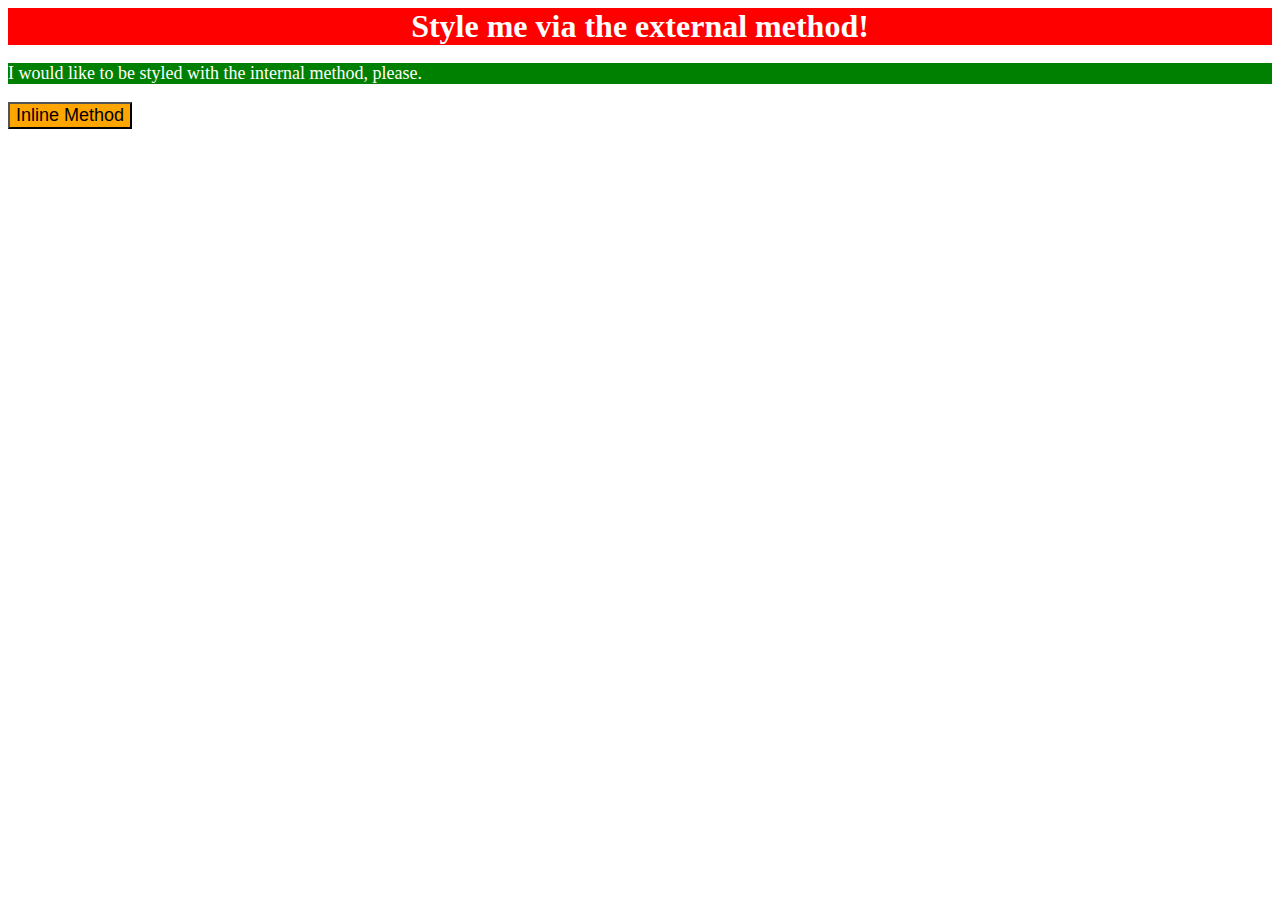
<file: foundations/01-css-methods/index.html>
<!DOCTYPE html>
<html lang="en">
  <head>
    <style>
      p {
        background-color: green;
        color: white;
        font-size:18px;
      }
    </style>
    <meta charset="UTF-8">
    <meta http-equiv="X-UA-Compatible" content="IE=edge">
    <meta name="viewport" content="width=device-width, initial-scale=1.0">
    <title>Methods for Adding CSS</title>
    <link rel="stylesheet" href="styles.css"/>
  </head>
  <body>
    <div>Style me via the external method!</div>
    <p>I would like to be styled with the internal method, please.</p>
    <button style="background-color: orange; font-size: 18px;">Inline Method</button>
  </body>
</html>
</file>
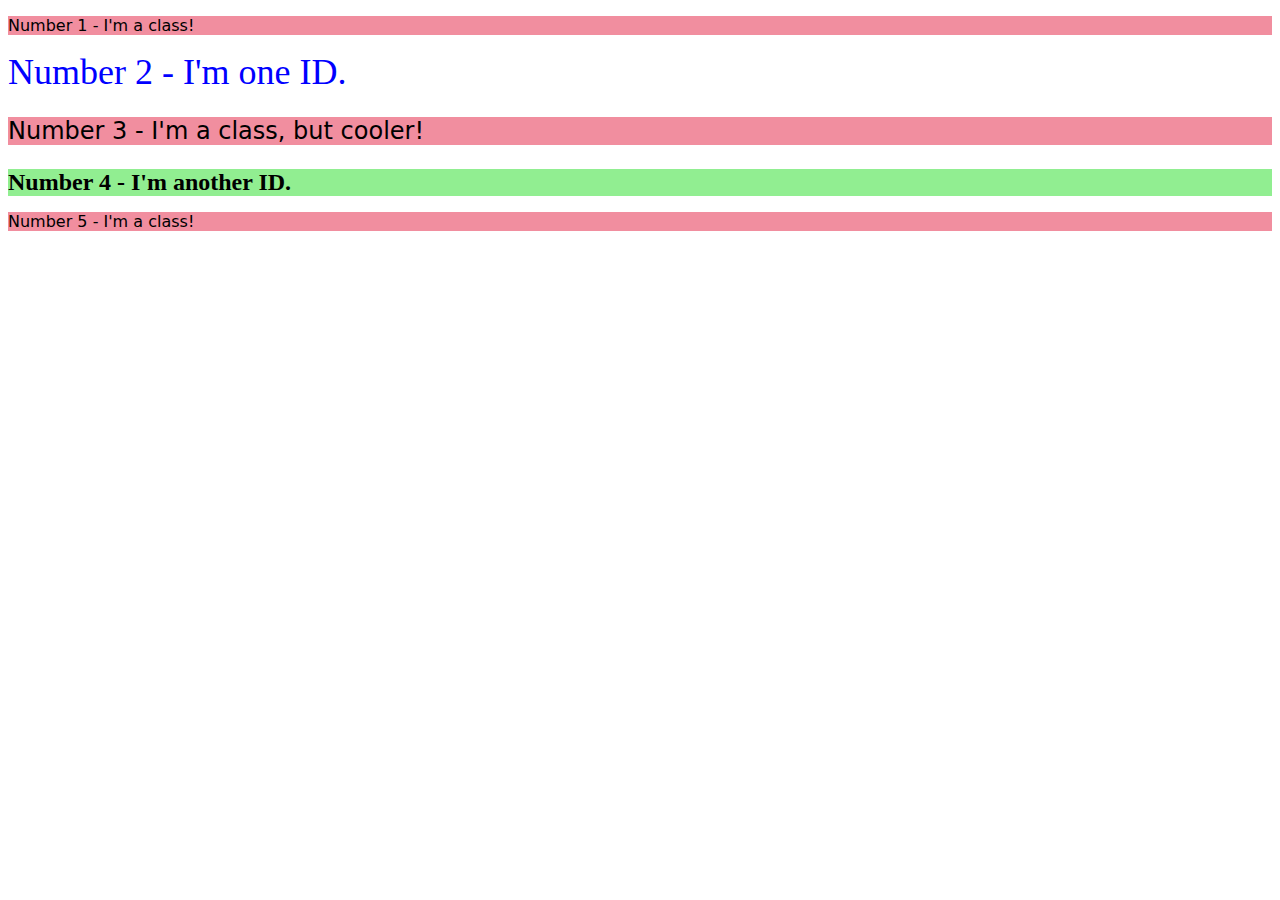
<file: foundations/02-class-id-selectors/index.html>
<!DOCTYPE html>
<html lang="en">
  <head>
    <meta charset="UTF-8">
    <meta http-equiv="X-UA-Compatible" content="IE=edge">
    <meta name="viewport" content="width=device-width, initial-scale=1.0">
    <title>Class and ID Selectors</title>
    <link rel="stylesheet" href="style.css">
  </head>
  <body>
    <p class="odd">Number 1 - I'm a class!</p>
    <div id="second">Number 2 - I'm one ID.</div>
    <p class="odd adjust_font">Number 3 - I'm a class, but cooler!</p>
    <div id ="fourth" class="adjust_font">Number 4 - I'm another ID.</div>
    <p class="odd">Number 5 - I'm a class!</p>
  </body>
</html>
</file>
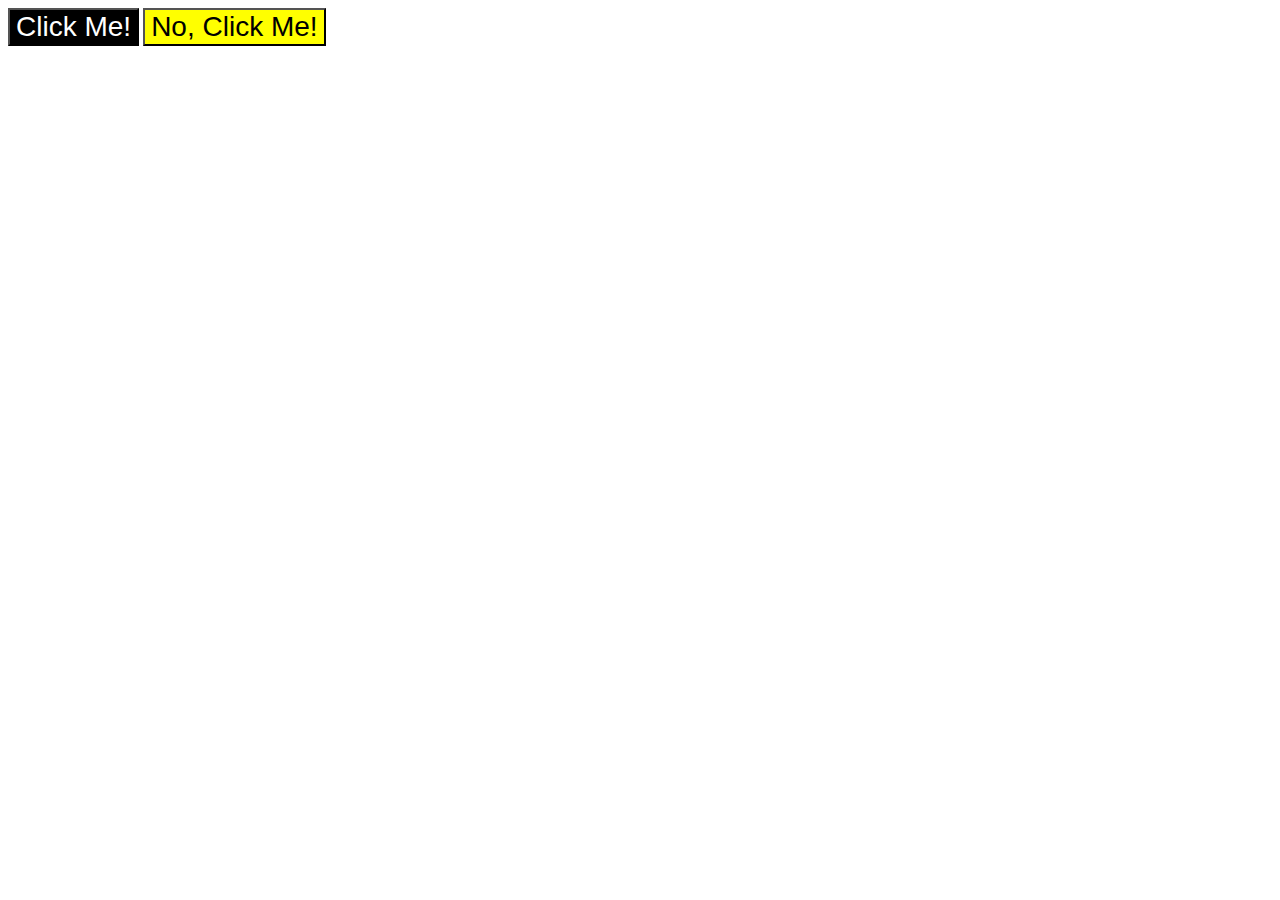
<file: foundations/03-grouping-selectors/index.html>
<!DOCTYPE html>
<html lang="en">
  <head>
    <meta charset="UTF-8">
    <meta http-equiv="X-UA-Compatible" content="IE=edge">
    <meta name="viewport" content="width=device-width, initial-scale=1.0">
    <title>Grouping Selectors</title>
    <link rel="stylesheet" href="style.css">
  </head>
  <body>
    <button class="first">Click Me!</button>
    <button class="second">No, Click Me!</button>
  </body>
</html>
</file>
<file: foundations/01-css-methods/styles.css>
div {
    background-color: red;
    color: white;
    font-size: 32px;
    text-align: center;
    font-weight: bold;
}
</file>
<file: foundations/02-class-id-selectors/style.css>
.odd{
    background-color: rgb(241, 142, 159);
    font-family: "Verdana", "DejaVu Sans", "sans-serif";
}

#second{
    color: #0000ff;
    font-size: 36px;
}

.adjust_font{
    font-size: 24px;
}

#fourth{
    background-color: hsl(120, 73%, 75%);
    font-weight: bold;
}
</file>
<file: foundations/03-grouping-selectors/style.css>
.first, .second{
    font-size: 28px;
    font-family: 'Helvetica', 'Times New Roman', 'sans-serif'
}

.first{
    background-color: black;
    color:white;
}
.second{
    background-color: yellow;
}
</file>
